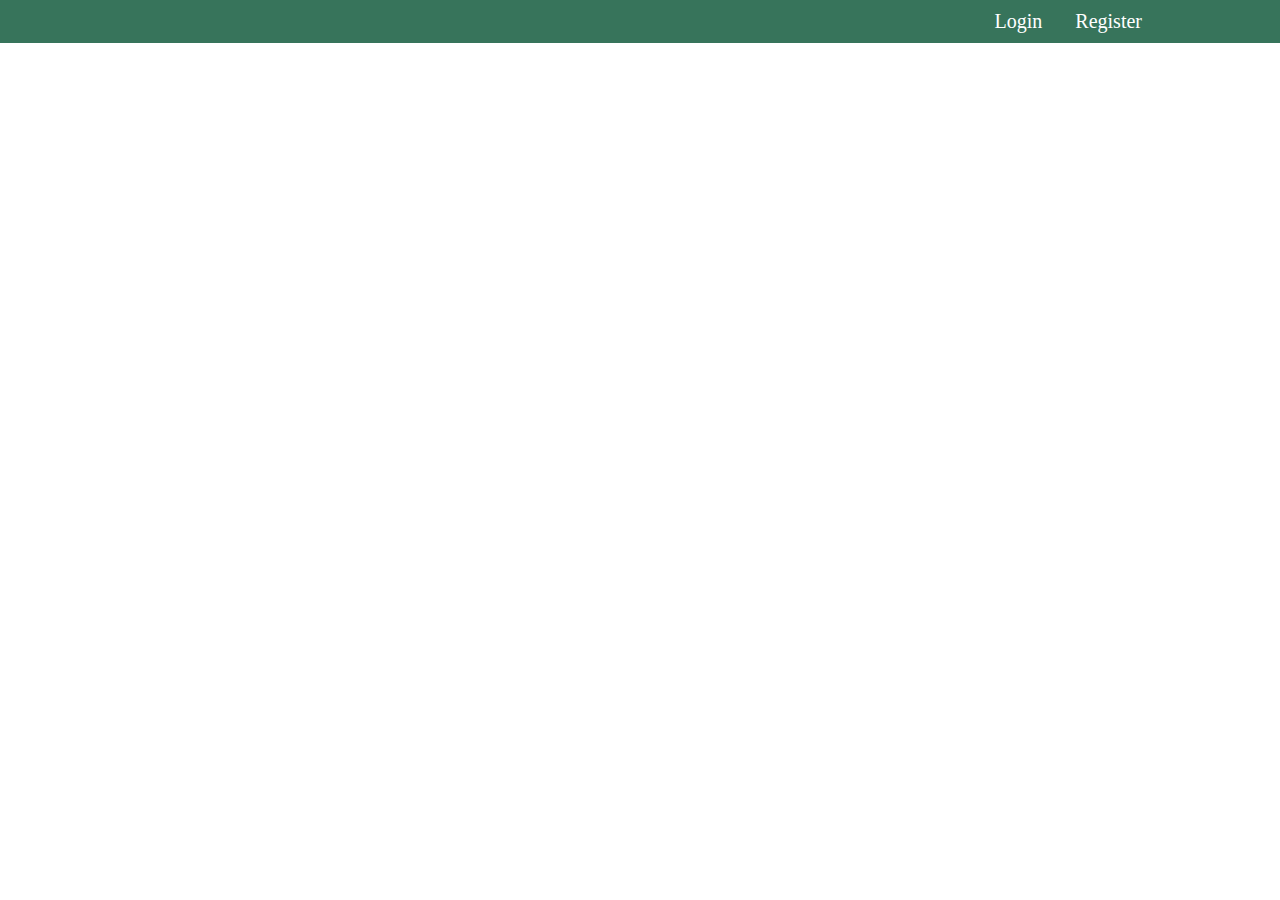
<file: shopping-cart-more-features/index.html>
<!DOCTYPE html>
<html lang="en">
<head>
    <meta charset="UTF-8">
    <meta http-equiv="X-UA-Compatible" content="IE=edge">
    <meta name="viewport" content="width=device-width, initial-scale=1.0">
    <title>Document</title>
    <link rel="stylesheet" href="https://cdnjs.cloudflare.com/ajax/libs/font-awesome/6.3.0/css/all.min.css" integrity="sha512-SzlrxWUlpfuzQ+pcUCosxcglQRNAq/DZjVsC0lE40xsADsfeQoEypE+enwcOiGjk/bSuGGKHEyjSoQ1zVisanQ==" crossorigin="anonymous" referrerpolicy="no-referrer" />
    <link rel="stylesheet" href="./css/index.css">
</head>
<body>
    <header>
        <div class="containrer">
            <div class="content">
                <i class="fa-solid fa-cart-shopping"></i>
                <ul class="list">
                    <li><a href="login.html">login</a></li>
                    <li><a href="register.html">register</a></li>
                </ul>

            </div>
        </header>
</body>
<script src="./js/index.js"></script>
</html>
</file>
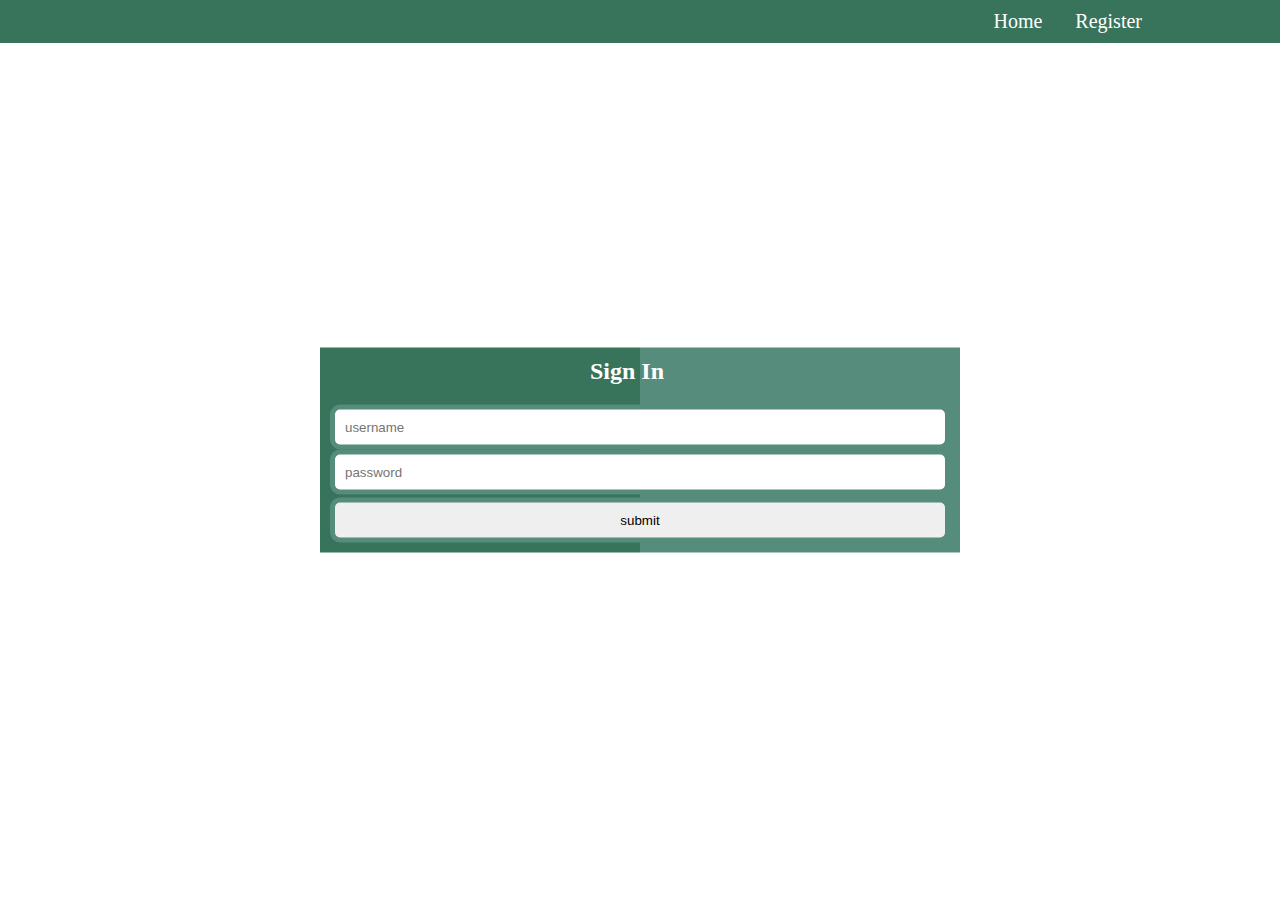
<file: shopping-cart-more-features/login.html>
<!DOCTYPE html>
<html lang="en">
<head>
    <meta charset="UTF-8">
    <meta http-equiv="X-UA-Compatible" content="IE=edge">
    <meta name="viewport" content="width=device-width, initial-scale=1.0">
    <title>Document</title>
    <link rel="stylesheet" href="https://cdnjs.cloudflare.com/ajax/libs/font-awesome/6.3.0/css/all.min.css" integrity="sha512-SzlrxWUlpfuzQ+pcUCosxcglQRNAq/DZjVsC0lE40xsADsfeQoEypE+enwcOiGjk/bSuGGKHEyjSoQ1zVisanQ==" crossorigin="anonymous" referrerpolicy="no-referrer" />
    <link rel="stylesheet" href="./css/login.css">
</head>
<body>
    <header>
        <div class="containrer">
            <div class="content">
                <i class="fa-solid fa-cart-shopping"></i>
                <ul class="list">
                    <li><a href="index.html">home</a></li>
                    <li><a href="register.html">register</a></li>
                </ul>

            </div>
        </header>


            <section class="register">
                <h2>sign in</h2>
                <form id="form">


            <input type="text" class="name" id="name" placeholder="username">
            <input type="password" class="password" id="email" placeholder="password">
            <button  type="submit" id="btn">submit</button>
                </form>
            </section>
        </div>
   
</body>
<script src="./js/login.js"></script>
</html>
</file>
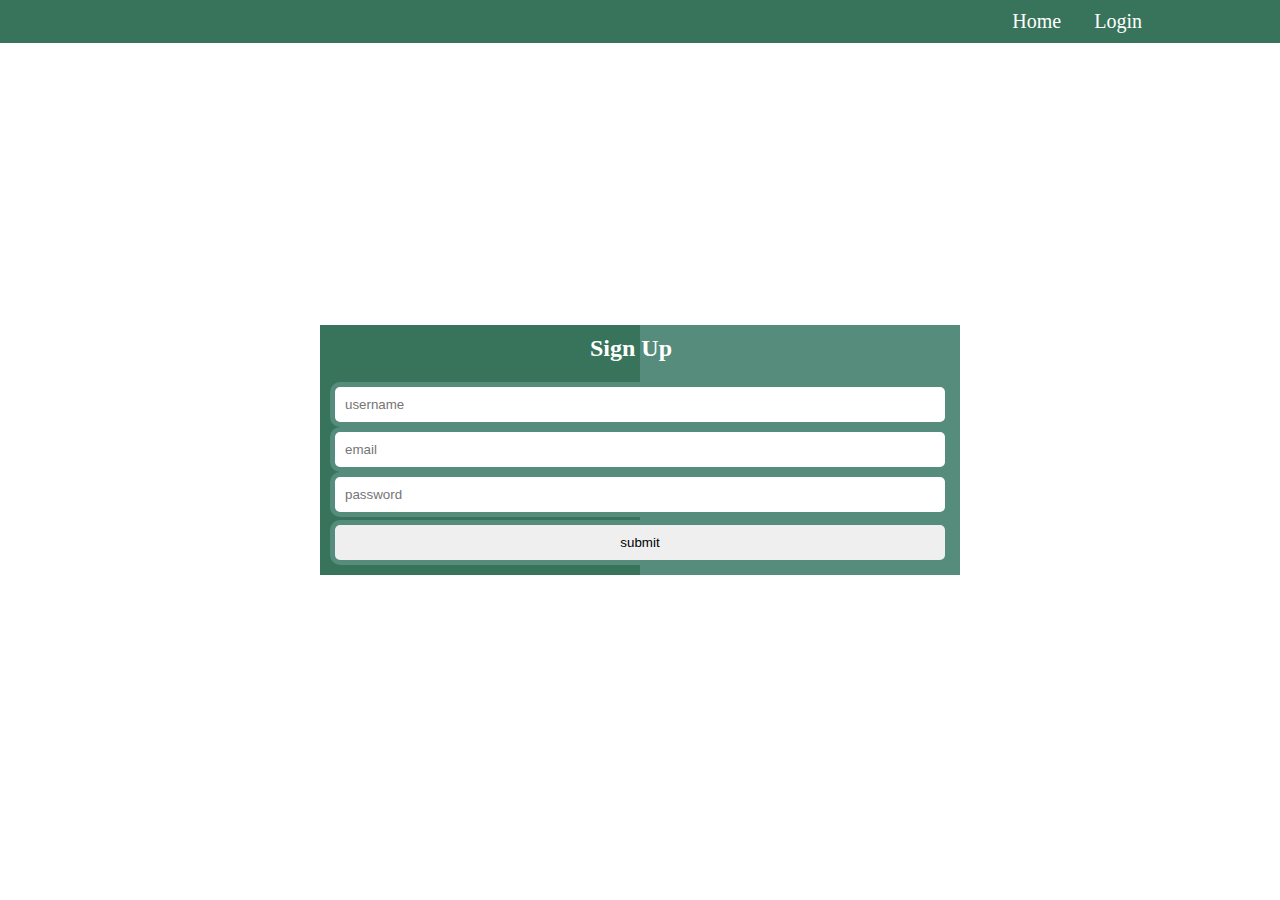
<file: shopping-cart-more-features/register.html>
<!DOCTYPE html>
<html lang="en">
<head>
    <meta charset="UTF-8">
    <meta http-equiv="X-UA-Compatible" content="IE=edge">
    <meta name="viewport" content="width=device-width, initial-scale=1.0">
    <title>Document</title>
    <link rel="stylesheet" href="https://cdnjs.cloudflare.com/ajax/libs/font-awesome/6.3.0/css/all.min.css" integrity="sha512-SzlrxWUlpfuzQ+pcUCosxcglQRNAq/DZjVsC0lE40xsADsfeQoEypE+enwcOiGjk/bSuGGKHEyjSoQ1zVisanQ==" crossorigin="anonymous" referrerpolicy="no-referrer" />
    <link rel="stylesheet" href="./css/register.css">
</head>
<body>
    <header>
        <div class="containrer">
            <div class="content">
                <i class="fa-solid fa-cart-shopping"></i>
                <ul class="list">
                    <li><a href="index.html">home</a></li>
                    <li><a href="login.html">login</a></li>
                </ul>

            </div>
        </header>


            <section class="register">
                <h2>sign up</h2>
                <form id="form">


            <input type="text" class="name" id="name" placeholder="username">
            <input type="email" class="email" id="email" placeholder="email">
            <input type="password" class="password" id="password" placeholder="password">
            <button  type="submit" id="btn">submit</button>
                </form>
            </section>
        </div>
   
</body>
<script src="./js/register.js"></script>
</html>
</file>
<file: shopping-cart-more-features/css/index.css>
*{
    padding: 0;
    margin: 0;
    box-sizing: border-box;

}
body{

    font-family: cursive;
    list-style: none;
text-decoration: none;

}
header{

    background-color: #37745B;

}
header .containrer{
    width:80%;
    margin-left: auto;
    margin-right: auto;
}
.containrer .content{

    display: flex;
    justify-content: space-between;
    align-items: center;

}
.content ul{
    list-style: none;
    display: flex;
    align-items: center;
    gap: 13px;

}.content ul li{
     padding: 10px;

}
.content ul li a{
    color: #fff;
    text-decoration: none;
    text-transform: capitalize;
    font-size: 20px;

}
.content i{
    font-size: 23px;
    color: #ffeb51;
    cursor: pointer;

}
.list li a{
    font-size: 23px;
    font-family: cursive;
    color: #fff;

}
</file>
<file: shopping-cart-more-features/css/login.css>
*{
    padding: 0;
    margin: 0;
    box-sizing: border-box;

}
body{

    font-family: cursive;
    list-style: none;
text-decoration: none;

}
header{

    background-color: #37745B;

}
header .containrer{
    width:80%;
    margin-left: auto;
    margin-right: auto;
}
.containrer .content{

    display: flex;
    justify-content: space-between;
    align-items: center;

}
.content ul{
    list-style: none;
    display: flex;
    align-items: center;
    gap: 13px;

}.content ul li{
     padding: 10px;

}
.content ul li a{
    color: #fff;
    text-decoration: none;
    text-transform: capitalize;
    font-size: 20px;

}
.content i{
    font-size: 23px;
    color: #ffeb51;
    cursor: pointer;

}
.register{
    position: absolute;
top: 50%;
left: 50%;
transform: translate(-50% ,-50%);
background: linear-gradient( 90deg,#37745B 50% ,#558c7c 50%);
display: flex;
flex-direction: column;
justify-content: center;

width: 50%;
padding: 10px;
}
button ,input{
    display: block;
    width: 100%;
padding: 10px;
outline: none;
border-radius: 10px;
border: 5px solid #558c7c;

cursor: pointer
;

}
.register h2{
     width: 100px;
     margin-bottom: 20px;
     margin-left: auto;
     margin-right: auto; color: #fff;
     text-transform: capitalize;

}
button{
    margin-top: 3px;
    
}
input:focus{
    border: 5px solid #00523b;
}
button:focus{
    transform: scale(.95);
}
@media(max-width:767px){
    .register{
        position: absolute;
    top: 30%;
    left: 50%;
    transform: translate(-50% ,-50%);
    background: linear-gradient( 90deg,#37745B 50% ,#558c7c 50%);
    display: flex;
    flex-direction: column;
    justify-content: center;
    
    width: 80%;
    padding: 10px;
    }
}
</file>
<file: shopping-cart-more-features/css/register.css>
*{
    padding: 0;
    margin: 0;
    box-sizing: border-box;

}
body{

    font-family: cursive;
    list-style: none;
text-decoration: none;

}
header{

    background-color: #37745B;

}
header .containrer{
    width:80%;
    margin-left: auto;
    margin-right: auto;
}
.containrer .content{

    display: flex;
    justify-content: space-between;
    align-items: center;

}
.content ul{
    list-style: none;
    display: flex;
    align-items: center;
    gap: 13px;

}.content ul li{
     padding: 10px;

}
.content ul li a{
    color: #fff;
    text-decoration: none;
    text-transform: capitalize;
    font-size: 20px;

}
.content i{
    font-size: 23px;
    color: #ffeb51;
    cursor: pointer;

}
.register{
    position: absolute;
top: 50%;
left: 50%;
transform: translate(-50% ,-50%);
background: linear-gradient( 90deg,#37745B 50% ,#558c7c 50%);
display: flex;
flex-direction: column;
justify-content: center;

width: 50%;
padding: 10px;
}
@media(max-width:767px){
    .register{
        position: absolute;
    top: 30%;
    left: 50%;
    transform: translate(-50% ,-50%);
    background: linear-gradient( 90deg,#37745B 50% ,#558c7c 50%);
    display: flex;
    flex-direction: column;
    justify-content: center;
    
    width: 80%;
    padding: 10px;
    }
}
button ,input{
    display: block;
    width: 100%;
padding: 10px;
outline: none;
border-radius: 10px;
border: 5px solid #558c7c;

cursor: pointer
;

}
.register h2{
     width: 100px;
     margin-bottom: 20px;
     margin-left: auto;
     margin-right: auto; color: #fff;
     text-transform: capitalize;

}
button{
    margin-top: 3px;
    
}
input:focus{
    border: 5px solid #00523b;
}
button:focus{
    transform: scale(.95);
}
</file>
